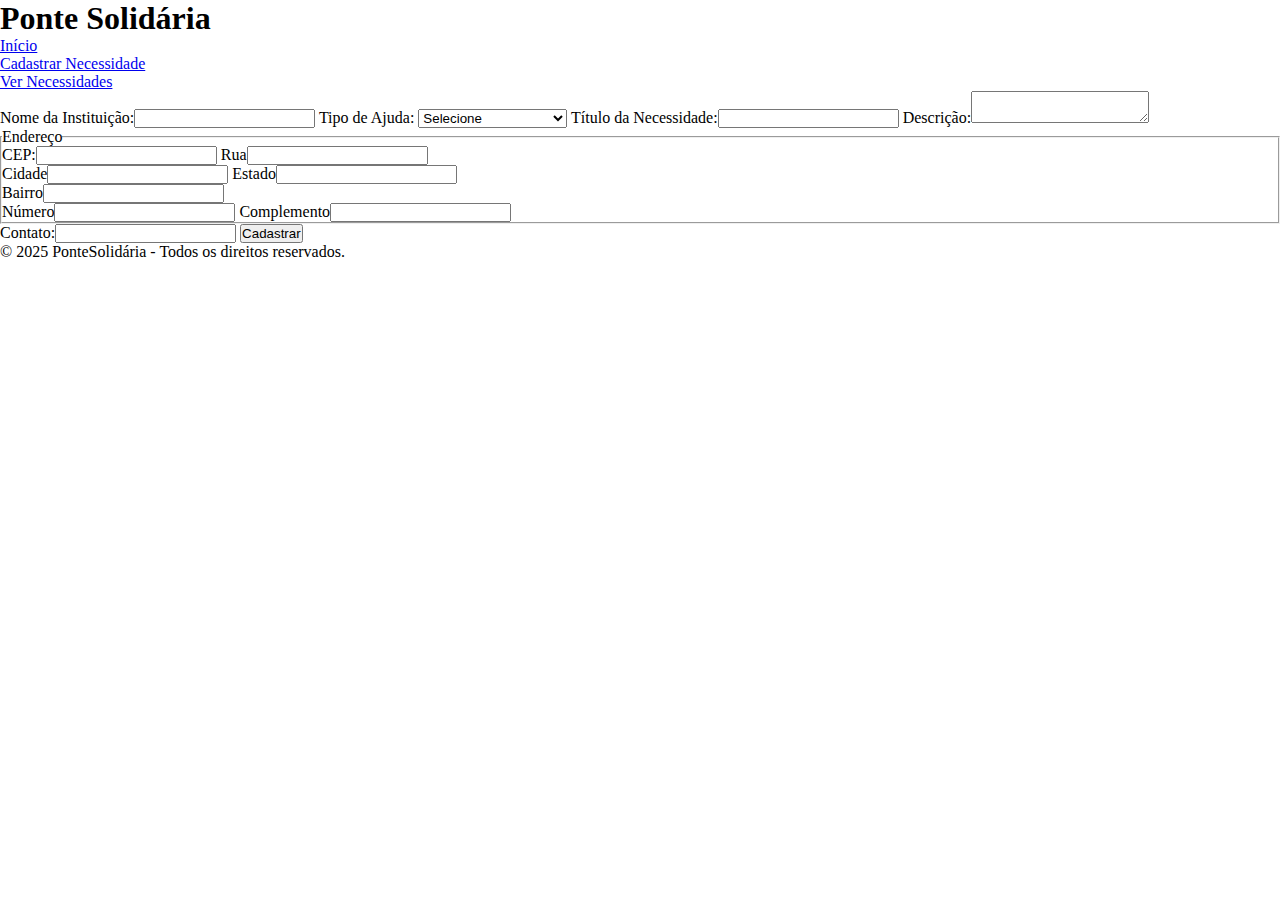
<file: cadastro.html>
<!DOCTYPE html>
<html lang="pt-br">

<head>
    <meta charset="UTF-8">
    <meta name="viewport" content="width=device-width, initial-scale=1.0">
    <link rel="stylesheet" href="css/style.css">
    <title>Ponte Solidária - Cadastro/Login</title>
</head>

<body>
    <header>
        <h1>Ponte Solidária</h1>
        <nav>
            <ul>
                <li><a href="index.html">Início</a></li>
                <li><a href="cadastro.html">Cadastrar Necessidade</a></li>
                <li><a href="visualizar.html">Ver Necessidades</a></li>
            </ul>
        </nav>
    </header>

    <main>
        <form id="formNecessidade">
            <label>Nome da Instituição:<input type="text" name="instituicao" required></label>
            <label>Tipo de Ajuda:
                <select name="tipoAjuda" required>
                    <option value="">Selecione</option>
                    <option>Educação</option>
                    <option>Saúde</option>
                    <option>Meio Ambiente</option>
                    <option>Doação de Alimentos</option>
                    <option>Doação de Roupas</option>
                    <option>Outros</option>
                </select>
            </label>
            <label>Título da Necessidade:<input type="text" name="titulo" required></label>
            <label>Descrição:<textarea name="descricao" required></textarea></label>

            <fieldset class="endereco-fieldset">
                <legend>Endereço</legend>
                <label>CEP:<input type="number" name="cep" id="cep" required></label>
                <label>Rua<input type="text" name="rua" id="rua" required></label>
                <div class="endereco-row">
                    <label>Cidade<input type="text" name="cidade" id="cidade" required></label>
                    <label>Estado<input type="text" name="estado" id="estado" maxlength="2" required></label>
                </div>
                <label>Bairro<input type="text" name="bairro" id="bairro" required></label>
                <div class="endereco-row">
                    <label>Número<input type="number" name="numero" id="numero" required></label>
                    <label>Complemento<input type="text" name="complemento" id="complemento"></label>
                </div>
            </fieldset>

            <label>Contato:<input type="text" name="contato" id="contato" required></label>
            <button type="submit">Cadastrar</button>
        </form>
    </main>

    <footer>
        <p>&copy; 2025 PonteSolidária - Todos os direitos reservados.</p>
    </footer>

    <script src="js/cadastro.js"></script>
</body>

</html>
</file>
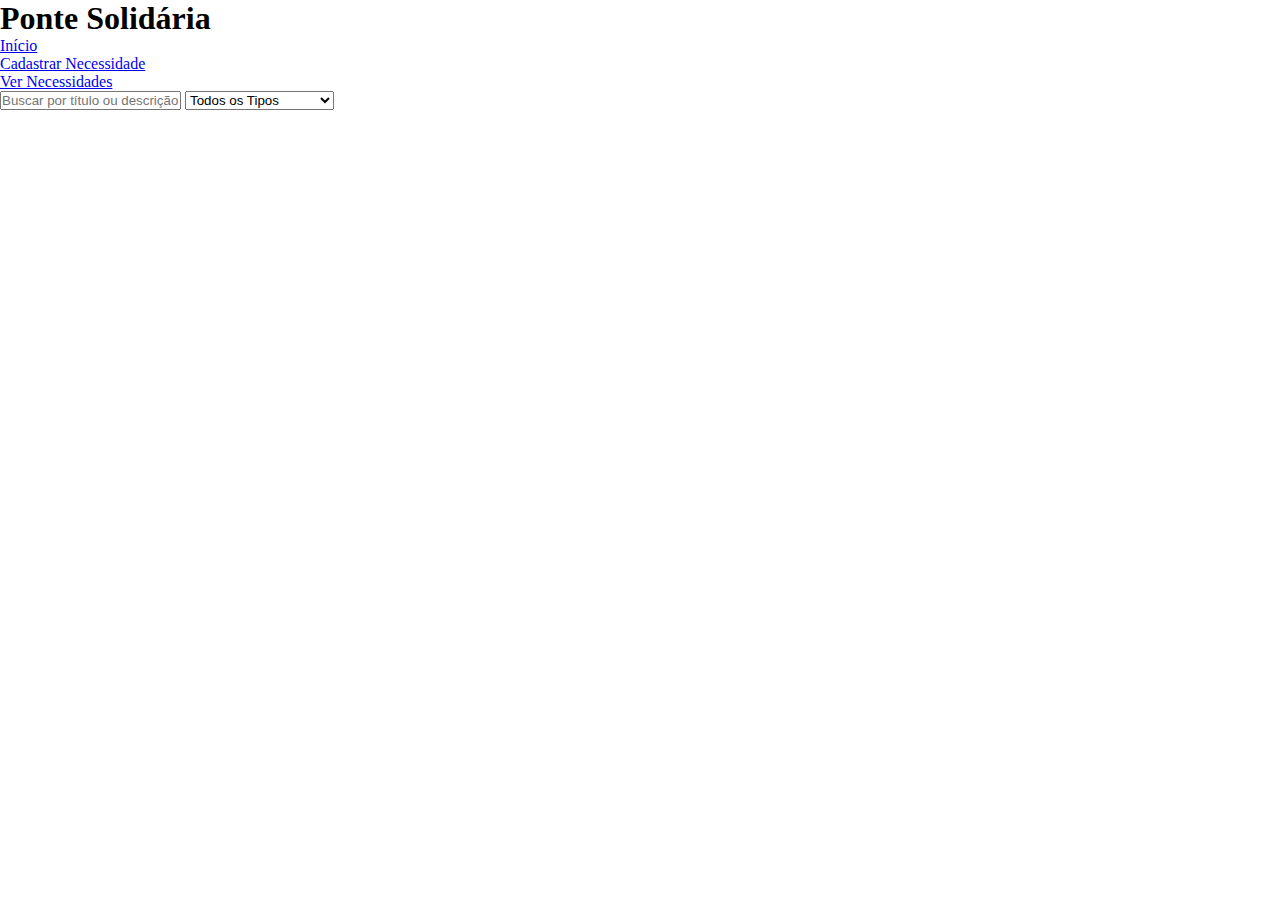
<file: visualizar.html>
<!DOCTYPE html>
<html lang="pt-br">

<head>
    <meta charset="UTF-8">
    <meta name="viewport" content="width=device-width, initial-scale=1.0">
    <link rel="stylesheet" href="css/style.css">
    <title>Ponte Solidária - Necessidades</title>
</head>

<body>
    <header>
        <h1>Ponte Solidária</h1>
        <nav>
            <ul>
                <li><a href="index.html">Início</a></li>
                <li><a href="cadastro.html">Cadastrar Necessidade</a></li>
                <li><a href="visualizar.html">Ver Necessidades</a></li>
            </ul>
        </nav>
    </header>

    <main>
        <input type="text" id="pesquisa" placeholder="Buscar por título ou descrição...">
        <select id="filtroTipoAjuda">
            <option value="">Todos os Tipos</option>
            <option>Educação</option>
            <option>Saúde</option>
            <option>Meio Ambiente</option>
            <option>Doação de Alimentos</option>
            <option>Doação de Roupas</option>
            <option>Outros</option>
        </select>

        <section id="listaNecessidades" class="cards"></section>
    </main>


</body>

</html>
</file>
<file: css/style.css>
* {
    margin: 0;
    padding: 0;
    box-sizing: border-box;
}
</file>
